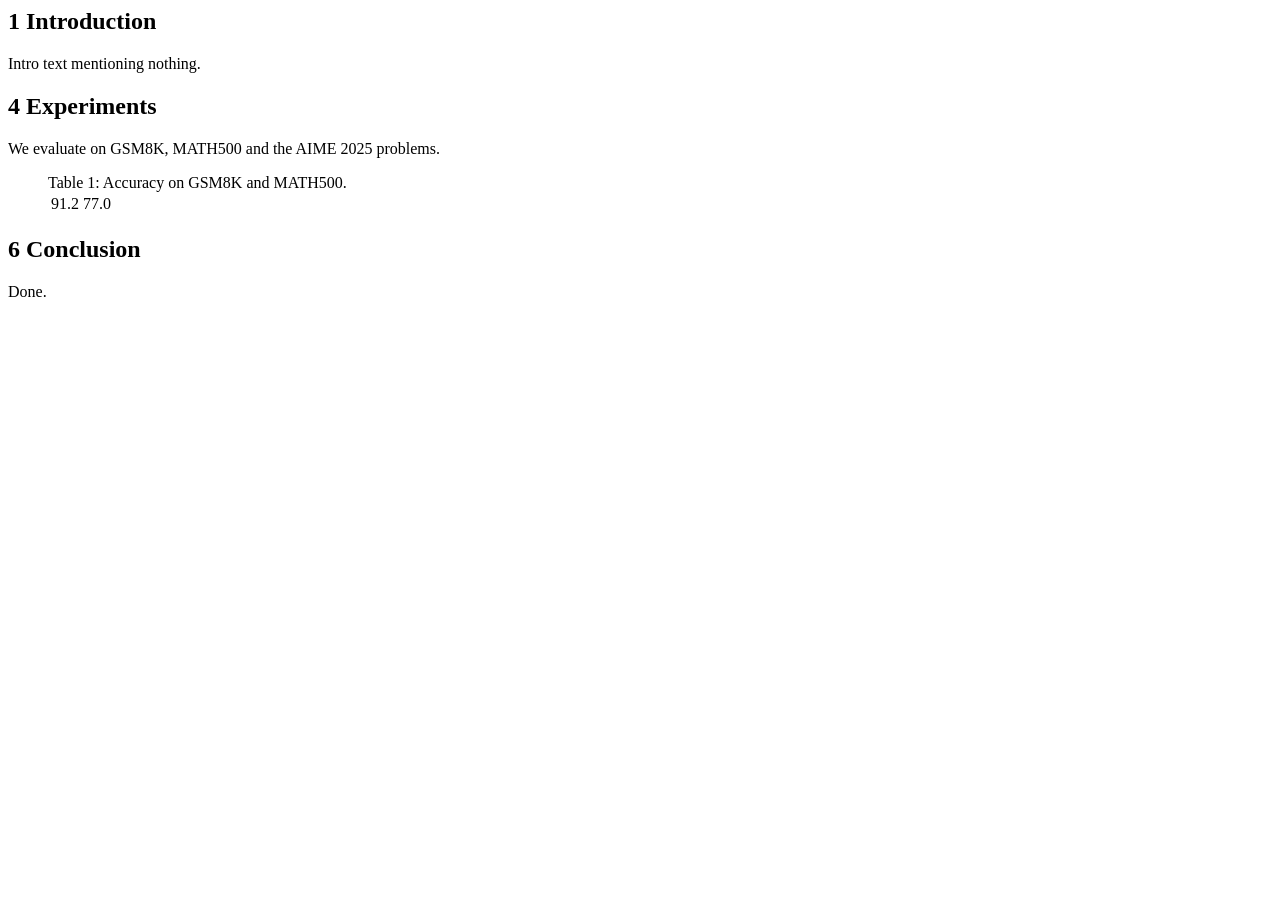
<file: tests/fixtures/arxiv_html.html>
<html><body><article>
<section class="ltx_section" id="S1"><h2 class="ltx_title ltx_title_section">1 Introduction</h2><p>Intro text mentioning nothing.</p></section>
<section class="ltx_section" id="S4"><h2 class="ltx_title ltx_title_section">4 Experiments</h2>
<p>We evaluate on GSM8K, MATH500 and the AIME 2025 problems.</p>
<figure class="ltx_table"><figcaption>Table 1: Accuracy on GSM8K and MATH500.</figcaption><table><tr><td>91.2</td><td>77.0</td></tr></table></figure>
<script>var x = 1;</script>
</section>
<section class="ltx_section" id="S6"><h2 class="ltx_title ltx_title_section">6 Conclusion</h2><p>Done.</p></section>
</article></body></html>
</file>
